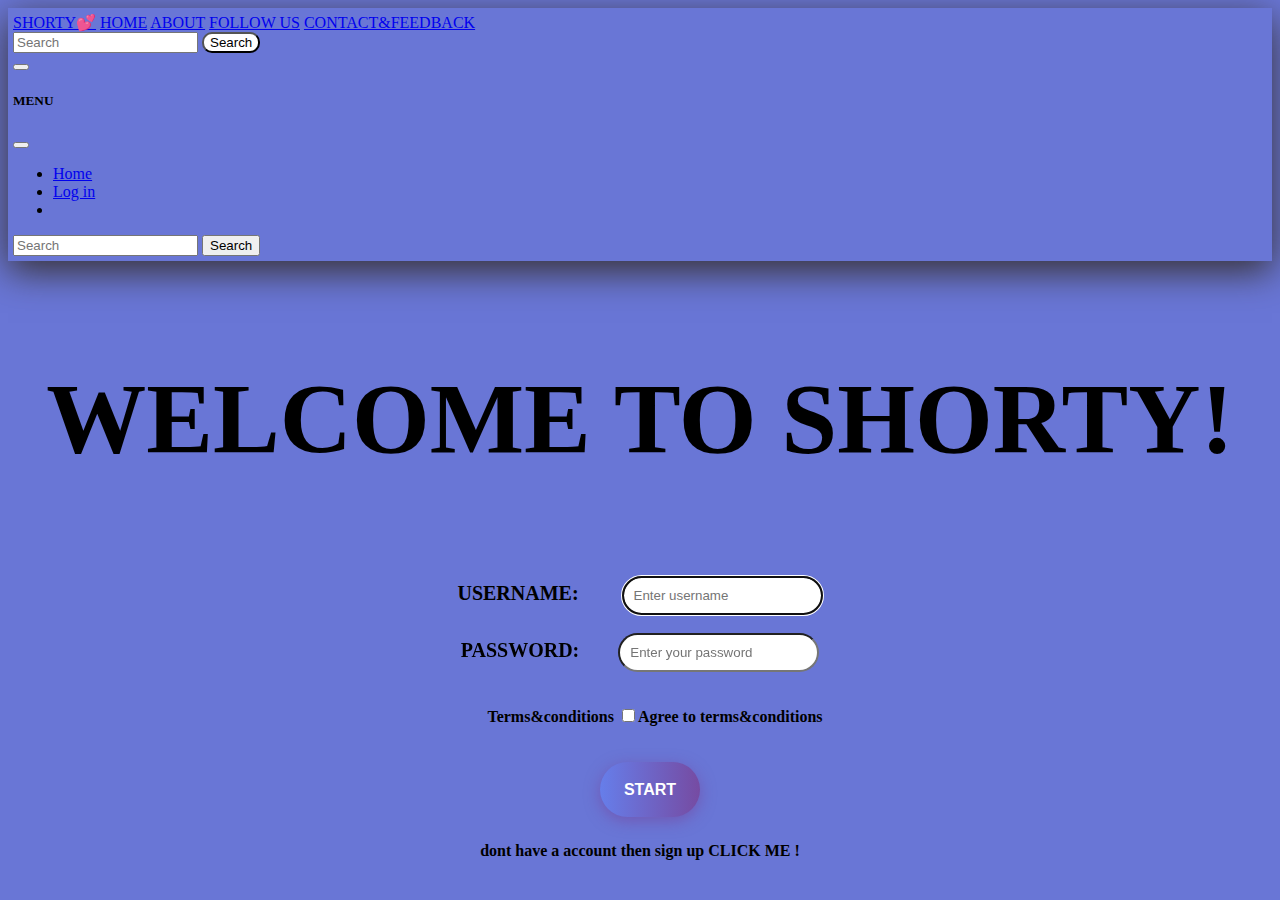
<file: index.html>
<!DOCTYPE html>
<html lang="en">
<head>
    <meta charset="UTF-8">
    <meta http-equiv="X-UA-Compatible" content="IE=edge">
    <meta name="viewport" content="width=device-width, initial-scale=1.0">
    <title>SHORTY URL SHORTENER</title>
    <link rel="website icon" href="shorty.png">
    <link href="https://cdn.jsdelivr.net/npm/bootstrap@5.2.3/dist/css/bootstrap.min.css" rel="stylesheet" integrity="sha384-rbsA2VBKQhggwzxH7pPCaAqO46MgnOM80zW1RWuH61DGLwZJEdK2Kadq2F9CUG65" crossorigin="anonymous">
    <script src="https://cdn.jsdelivr.net/npm/bootstrap@5.2.3/dist/js/bootstrap.bundle.min.js" integrity="sha384-kenU1KFdBIe4zVF0s0G1M5b4hcpxyD9F7jL+jjXkk+Q2h455rYXK/7HAuoJl+0I4" crossorigin="anonymous"></script>
    <link rel="stylesheet" href="index.css">

</head>
<body style="background-color: #6976D6;font-family: bahnschrift semibold;">
    <nav class="navbar navbar-dark bg-dark fixed-top" style="box-shadow: 0px 10px 35px rgb(54, 48, 48);padding: 5px;">
        <div class="container-fluid">
          <a class="navbar-brand" href="#">SHORTY&#x1F495;</a>
          <a class="navbar-brand" href="#">HOME</a>
          <a class="navbar-brand" href="aboutus.html">ABOUT</a>
          <a class="navbar-brand" href="#">FOLLOW US</a>
          <a class="navbar-brand" href="mailto:jaisuryahkp@gmail.com">CONTACT&FEEDBACK</a>
         
          <form class="d-flex" role="search">
            <input class="form-control me-2" type="search" placeholder="Search" aria-label="Search">
            <button class="search" style="color: black;background-color:white ;border-radius: 10px;"  type="submit">Search</button>
          </form>
          <button class="navbar-toggler" type="button" data-bs-toggle="offcanvas" data-bs-target="#offcanvasDarkNavbar" aria-controls="offcanvasDarkNavbar">
            <span class="navbar-toggler-icon"></span>
          </button>
          <div class="offcanvas offcanvas-end text-bg-dark" tabindex="-1" id="offcanvasDarkNavbar" aria-labelledby="offcanvasDarkNavbarLabel">
            <div class="offcanvas-header">
              <h5 class="offcanvas-title" id="offcanvasDarkNavbarLabel">MENU</h5>
              <button type="button" class="btn-close btn-close-white" data-bs-dismiss="offcanvas" aria-label="Close"></button>
            </div>
            <div class="offcanvas-body">
              <ul class="navbar-nav justify-content-end flex-grow-1 pe-3">
                <li class="nav-item">
                  <a class="nav-link active" aria-current="page" href="#">Home</a>
                </li>
                <li class="nav-item">
                  <a class="nav-link" href="index.html">Log in</a>
                </li>
                <li class="nav-item dropdown">
                
            
                </li>
              </ul>
              <form class="d-flex mt-3" role="search">
                <input class="form-control me-2" type="search" placeholder="Search" aria-label="Search">
                <button class="btn btn-success" type="submit">Search</button>
              </form>
            </div>
          </div>
        </div>
      </nav>

      <center> <p style="font-size: 100px;;margin-top: 100px;color: black;font-weight: bold;">WELCOME TO SHORTY!</p> </center>
     
        <form action="Untitled-2.html">
         
  <p style="margin-bottom: 100px;">
  <center>
  <label style="font-size: 20px;font-weight: bold;color: black;" for="username"> USERNAME:</label>
  <input type="text" id="username" name="user" placeholder="Enter username" style="padding: 10px;border-radius:40px;margin-left: 39px;" autofocus required><br><br>
  <label for="pass" style="font-size: 20px;font-weight: bold;color: black;">PASSWORD:</label>
  <input id="pass" name="password" type="password" style="padding:10px;border-radius:40pX;margin-left: 35PX;" placeholder="Enter your password" maxlength="15"  autofocus required><br><br>
  <p style="margin-left:30px ;"><a href="term.html" style="text-decoration: none;color: black;"><b>Terms&conditions</b></a>
      <input type="checkbox" value="true" required ><b>Agree to terms&conditions</b></p>
 <button class="btn-hover color3" style="margin-left: 40px;">START</button></center>
  <center><a href="newform.html" style="text-decoration: none;color: black;font-weight: bold;"><p style="margin-top: 5px;">dont have a account then sign up CLICK ME !</p></a></center>
  </form> </p>

</body>
</html>
</file>
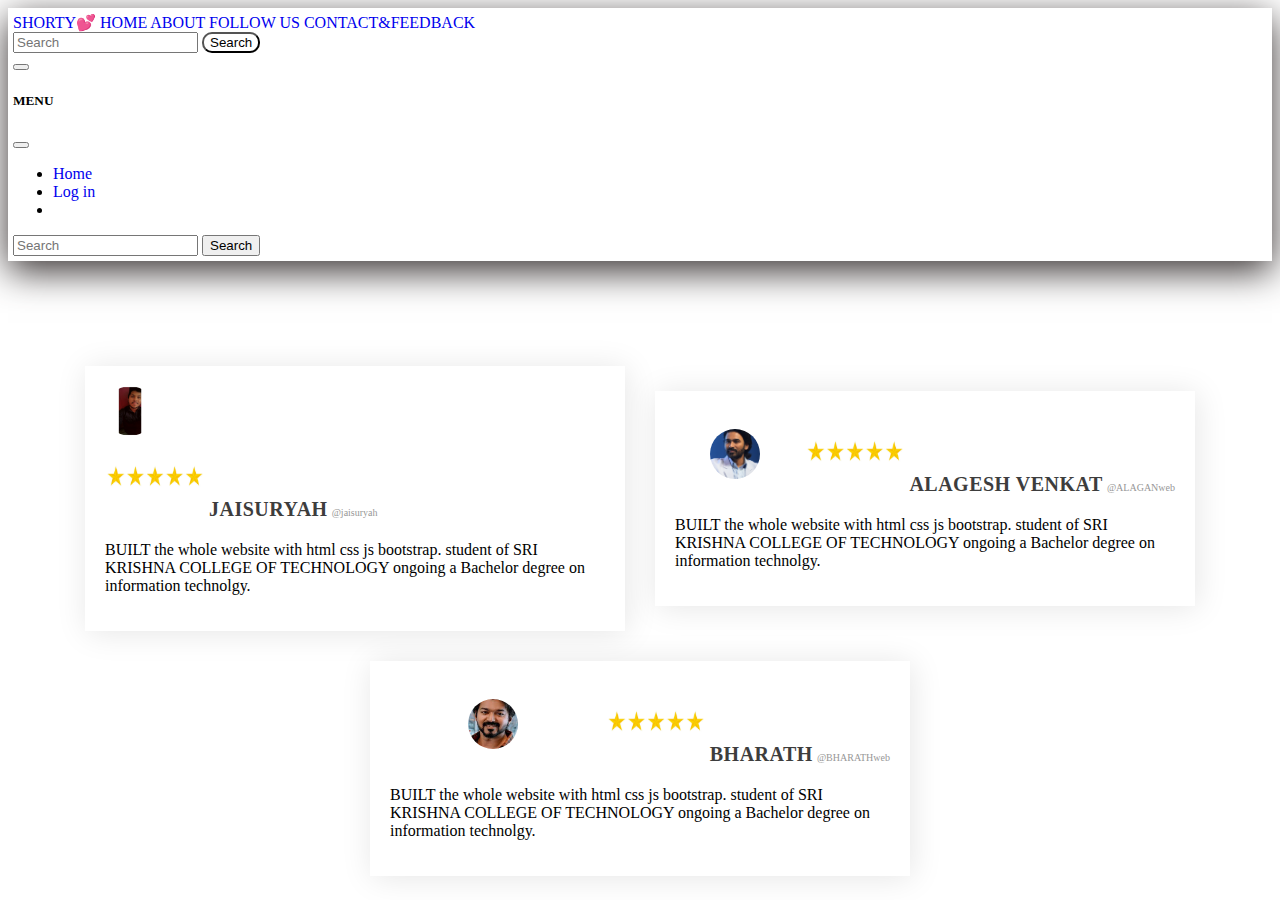
<file: aboutus.html>
<!DOCTYPE html>
<html lang="en">
<head>
  <title>About Us</title>
 
  <link rel="website icon" href="icon3.png">
  <link rel="website icon" href="shorty.png">
    <link href="https://cdn.jsdelivr.net/npm/bootstrap@5.2.3/dist/css/bootstrap.min.css" rel="stylesheet" integrity="sha384-rbsA2VBKQhggwzxH7pPCaAqO46MgnOM80zW1RWuH61DGLwZJEdK2Kadq2F9CUG65" crossorigin="anonymous">
    <script src="https://cdn.jsdelivr.net/npm/bootstrap@5.2.3/dist/js/bootstrap.bundle.min.js" integrity="sha384-kenU1KFdBIe4zVF0s0G1M5b4hcpxyD9F7jL+jjXkk+Q2h455rYXK/7HAuoJl+0I4" crossorigin="anonymous"></script>
    <link rel="Stylesheet" href="ratings.css" >

    <link rel="preconnect" href="https://fonts.googleapis.com">
    <link rel="preconnect" href="https://fonts.gstatic.com" crossorigin>
<link href="https://fonts.googleapis.com/css2?family=Poppins:ital,wght@0,100;0,200;0,300;0,400;0,500;0,600;0,700;0,800;0,900;1,100;1,200;1,300;1,400;1,500;1,600;1,700;1,800;1,900&display=swap" rel="stylesheet">
  </head>

<body style="font-family: bahnschrift semibold">

  <nav class="navbar navbar-dark bg-dark fixed-top" style="box-shadow: 0px 10px 35px rgb(54, 48, 48);padding: 5px;">
    <div class="container-fluid">
      <a class="navbar-brand" href="#">SHORTY&#x1F495;</a>
      <a class="navbar-brand" href="file:///C:/Users/student/Downloads/html/index.html/index.html">HOME</a>
      <a class="navbar-brand" href="aboutus.html">ABOUT</a>
      <a class="navbar-brand" href="#">FOLLOW US</a>
      <a class="navbar-brand" href="mailto:jaisuryahkp@gmail.com">CONTACT&FEEDBACK</a>
     
      <form class="d-flex" role="search">
        <input class="form-control me-2" type="search" placeholder="Search" aria-label="Search">
        <button class="search" style="color: black;background-color:white ;border-radius: 10px;"  type="submit">Search</button>
      </form>
      <button class="navbar-toggler" type="button" data-bs-toggle="offcanvas" data-bs-target="#offcanvasDarkNavbar" aria-controls="offcanvasDarkNavbar">
        <span class="navbar-toggler-icon"></span>
      </button>
      <div class="offcanvas offcanvas-end text-bg-dark" tabindex="-1" id="offcanvasDarkNavbar" aria-labelledby="offcanvasDarkNavbarLabel">
        <div class="offcanvas-header">
          <h5 class="offcanvas-title" id="offcanvasDarkNavbarLabel">MENU</h5>
          <button type="button" class="btn-close btn-close-white" data-bs-dismiss="offcanvas" aria-label="Close"></button>
        </div>
        <div class="offcanvas-body">
          <ul class="navbar-nav justify-content-end flex-grow-1 pe-3">
            <li class="nav-item">
              <a class="nav-link active" aria-current="page" href="#">Home</a>
            </li>
            <li class="nav-item">
              <a class="nav-link" href="index.html">Log in</a>
            </li>
            <li class="nav-item dropdown">
            
        
            </li>
          </ul>
          <form class="d-flex mt-3" role="search">
            <input class="form-control me-2" type="search" placeholder="Search" aria-label="Search">
            <button class="btn btn-success" type="submit">Search</button>
          </form>
        </div>
      </div>
    </div>
  </nav>


  <div class="ratings-box-container" style="margin-top: 90px;">
  
    <div class="ratings-box">
        <div class="box-top">
        <div class="profile">
        <div class="profile-img">
            <img src="jai.jpeg" />
        </div>
        <div class="name-user">
            <img src="5 star.jpeg"width="100px"height="80px">
            <strong>JAISURYAH</strong>
            <span>@jaisuryah</span>
    </div>
    </div>
  
        
    <div class="reviews">
        <i class="fas fa-star"></i>
        <i class="fas fa-star"></i>
        <i class="fas fa-star"></i>
        <i class="fas fa-star"></i>
        <i class="far fa-star"></i>     
    </div>
    </div>
    
    <div class="client-comment">
        <p>BUILT the whole website with html css js bootstrap. student of SRI KRISHNA COLLEGE OF TECHNOLOGY ongoing a Bachelor degree on information technolgy.
        </p>
    </div>
     </div>

   

    <div class="ratings-box" >
        
        <div class="box-top">
        <div class="profile"></div>
        <div class="profile-img">
            <img src="c-2.jpg" />
        </div>
    
        <div class="name-user">
            <img src="5 star.jpeg"width="100px"height="80px">
            <strong>ALAGESH VENKAT</strong>
            <span>@ALAGANweb</span>
    </div>
    </div>
    <div class="reviews">
        <i class="fas fa-star"></i>
        <i class="fas fa-star"></i>
        <i class="fas fa-star"></i>
        <i class="fas fa-star"></i>
        <i class="far fa-star"></i>      
    </div>
    
    <div class="client-comment">
        <p>BUILT the whole website with html css js bootstrap. student of SRI KRISHNA COLLEGE OF TECHNOLOGY ongoing a Bachelor degree on information technolgy.
        </p>
    </div>
     </div>
    
     
    <div class="ratings-box">
        <div class="box-top">
        <div class="profile"></div>
        <div class="profile-img">
            <img src="c-3.jpg" />
        </div>
        <div class="name-user">
            <img src="5 star.jpeg"width="100px"height="80px">
            <strong>BHARATH</strong>
            <span>@BHARATHweb</span>
    </div>
    </div>
        
    <div class="reviews">
        <i class="fas fa-star"></i>
        <i class="fas fa-star"></i>
        <i class="fas fa-star"></i>
        <i class="fas fa-star"></i>
        <i class="far fa-star"></i>      
    </div>

    <div class="client-comment">
        <p>BUILT the whole website with html css js bootstrap. student of SRI KRISHNA COLLEGE OF TECHNOLOGY ongoing a Bachelor degree on information technolgy.
        </p>
    </div>
     </div>
    
            </div>
    
            </section>

          
</body>
</html>
</file>
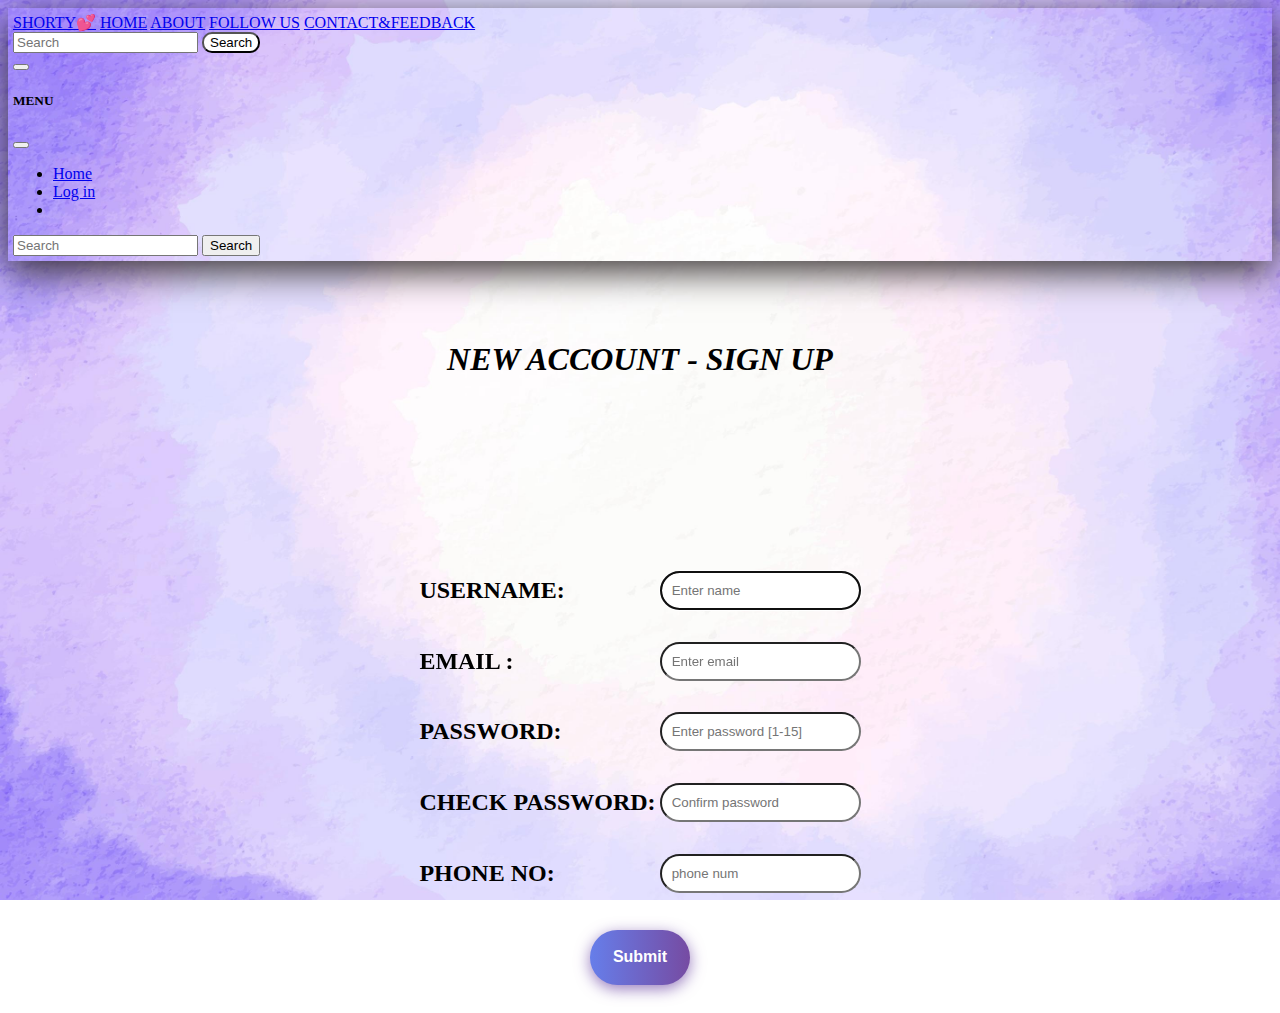
<file: newform.html>
<!DOCTYPE HTML>
<html>
    <head>
        <title>create new account</title>
        <link href="https://cdn.jsdelivr.net/npm/bootstrap@5.2.3/dist/css/bootstrap.min.css" rel="stylesheet" integrity="sha384-rbsA2VBKQhggwzxH7pPCaAqO46MgnOM80zW1RWuH61DGLwZJEdK2Kadq2F9CUG65" crossorigin="anonymous">
        <script src="https://cdn.jsdelivr.net/npm/bootstrap@5.2.3/dist/js/bootstrap.bundle.min.js" integrity="sha384-kenU1KFdBIe4zVF0s0G1M5b4hcpxyD9F7jL+jjXkk+Q2h455rYXK/7HAuoJl+0I4" crossorigin="anonymous"></script>
        <link rel="stylesheet" href="index.css">
        <link rel="website icon" href="shorty.png">
    </head>
<body style="font-family: bahnschrift semibold; background-image:url(new.jpg);background-attachment: fixed; background-size: cover;">
    <nav class="navbar navbar-dark bg-dark fixed-top" style="box-shadow: 0px 10px 35px rgb(54, 48, 48);padding: 5px;">
        <div class="container-fluid">
          <a class="navbar-brand" href="#">SHORTY&#x1F495;</a>
          <a class="navbar-brand" href="#">HOME</a>
          <a class="navbar-brand" href="aboutus.html">ABOUT</a>
          <a class="navbar-brand" href="#">FOLLOW US</a>
          <a class="navbar-brand" href="mailto:jaisuryahkp@gmail.com">CONTACT&FEEDBACK</a>
         
          <form class="d-flex" role="search">
            <input class="form-control me-2" type="search" placeholder="Search" aria-label="Search">
            <button class="search" style="color: black;background-color:white ;border-radius: 10px;"  type="submit">Search</button>
          </form>
          <button class="navbar-toggler" type="button" data-bs-toggle="offcanvas" data-bs-target="#offcanvasDarkNavbar" aria-controls="offcanvasDarkNavbar">
            <span class="navbar-toggler-icon"></span>
          </button>
          <div class="offcanvas offcanvas-end text-bg-dark" tabindex="-1" id="offcanvasDarkNavbar" aria-labelledby="offcanvasDarkNavbarLabel">
            <div class="offcanvas-header">
              <h5 class="offcanvas-title" id="offcanvasDarkNavbarLabel">MENU</h5>
              <button type="button" class="btn-close btn-close-white" data-bs-dismiss="offcanvas" aria-label="Close"></button>
            </div>
            <div class="offcanvas-body">
              <ul class="navbar-nav justify-content-end flex-grow-1 pe-3">
                <li class="nav-item">
                  <a class="nav-link active" aria-current="page" href="#">Home</a>
                </li>
                <li class="nav-item">
                  <a class="nav-link" href="index.html">Log in</a>
                </li>
                <li class="nav-item dropdown">
                
            
                </li>
              </ul>
              <form class="d-flex mt-3" role="search">
                <input class="form-control me-2" type="search" placeholder="Search" aria-label="Search">
                <button class="btn btn-success" type="submit">Search</button>
              </form>
            </div>
          </div>
        </div>
      </nav>

    <center style="margin-top: 80px;"><p><b><i><h1>NEW ACCOUNT - SIGN UP</h1></i></b></p></center>
    <br>
    <form action="Untitled-2.html" >
       
        <center>
            
                     <table STYLE="margin-top: 100px;">
                 <tr>
                 <td><label for="NAME"><h2>USERNAME:</label></td>
                 <td><input id="NAME" name="name"type="text" placeholder="Enter name" style="border-radius:20px ; padding: 10px;" autofocus required></h2></td>
                
             
                 <tr style="margin-top: 10px;">
                 <td><label for="mail"><h2>EMAIL
                    :</label></td>
                 <td><input type="email" placeholder="Enter email" id="mail" style="border-radius:20px; padding: 10px ;" autofocus required></h2></td>
                 </tr>
                
                 <tr style="margin-top: 10px;">
                 <td><label for="pass"><h2>PASSWORD:</label></td>
                 <td><input type="password" placeholder="Enter password [1-15]" id="pass" name="password" style="border-radius: 20px ;padding: 10px;"maxlength="15"autofocus required></h2></td>
                 </tr>
                 <br>
                <tr style="margin-top: 10px;">
                    <td><label for="pass"><h2>CHECK PASSWORD:</label></td>
                    <td><input type="password" placeholder="Confirm password" id="pass" name="password" style="border-radius: 20px ;padding: 10px;"maxlength="15"autofocus required></h2></td>
                </tr>
                <br>
                    <tr style="margin-top: 10px;">
                    <td><label for="ph"><h2>PHONE NO:</label></td>
                    <td><input type="tel" id="ph" name="num" style="border-radius :20px;padding: 10px;" placeholder="phone num" maxlength="10" autofocus required></h2></td>
                    </tr>
                 </center>
             </table>    
          
 
<center><input type="submit" class="btn-hover color3" ></center> 
    </form>
</body>
</html>
</file>
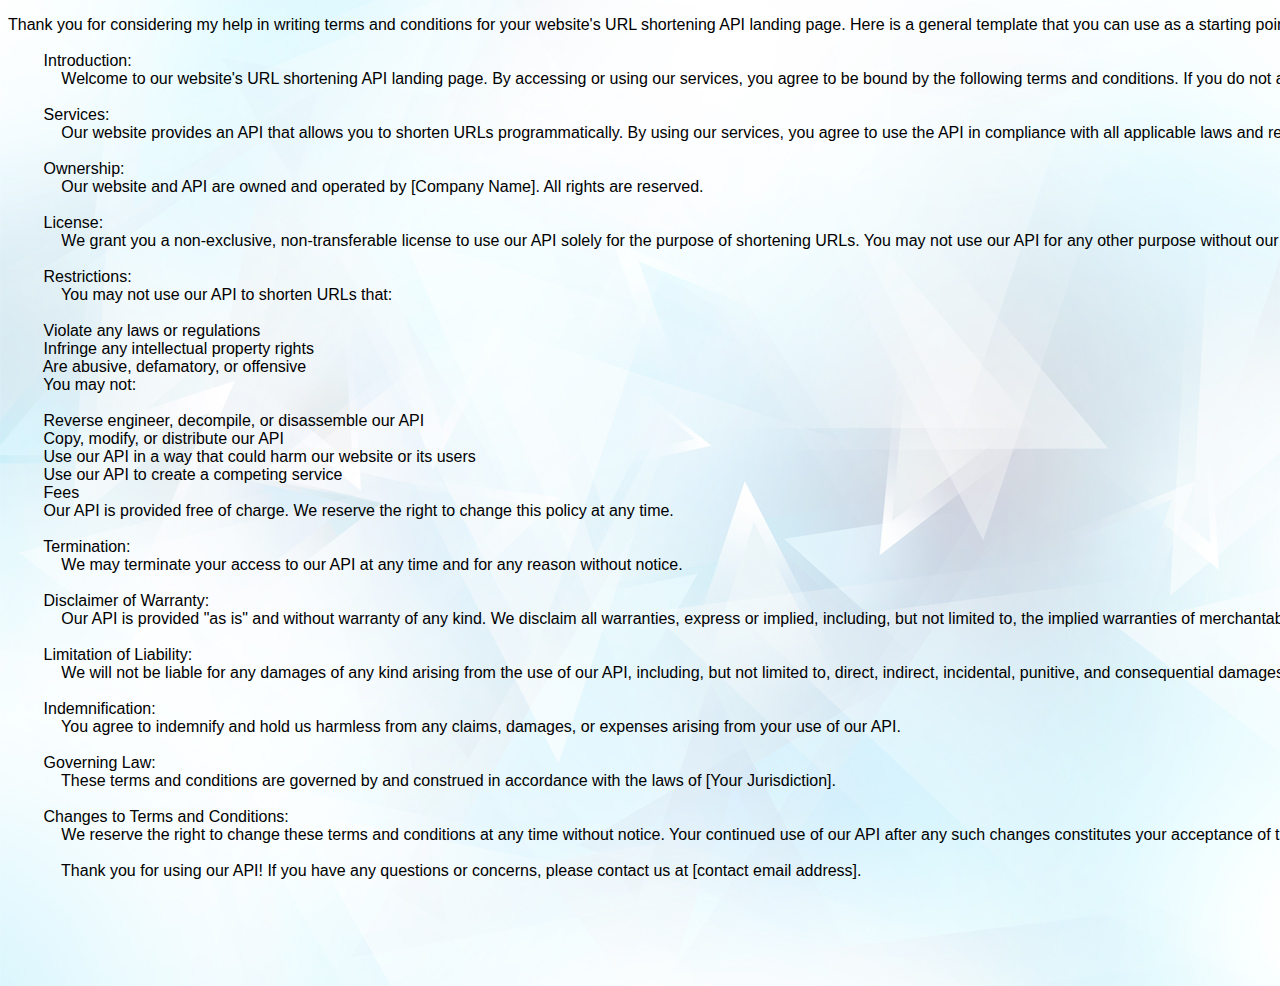
<file: term.html>
<!DOCTYPE html>
<html lang="en">
<head>
    <meta charset="UTF-8">
    <meta http-equiv="X-UA-Compatible" content="IE=edge">
    <meta name="viewport" content="width=device-width, initial-scale=1.0">
    <title>TERMS AND CONDITIONS</title>
    <link rel="website icon" href="shorty.png">
</head>
<body style="background-image: url(./pics\ 3.jpg);">
    <pre style="font-family:Arial, Helvetica, sans-serif;">Thank you for considering my help in writing terms and conditions for your website's URL shortening API landing page. Here is a general template that you can use as a starting point. Please note that this template should be customized to fit your specific needs and legal requirements.

        Introduction:
            Welcome to our website's URL shortening API landing page. By accessing or using our services, you agree to be bound by the following terms and conditions. If you do not agree to these terms and conditions, you should not use our services.
        
        Services:	
            Our website provides an API that allows you to shorten URLs programmatically. By using our services, you agree to use the API in compliance with all applicable laws and regulations.
        
        Ownership:
            Our website and API are owned and operated by [Company Name]. All rights are reserved.
        
        License:
            We grant you a non-exclusive, non-transferable license to use our API solely for the purpose of shortening URLs. You may not use our API for any other purpose without our express written consent.
        
        Restrictions:
            You may not use our API to shorten URLs that:
        
        Violate any laws or regulations
        Infringe any intellectual property rights
        Are abusive, defamatory, or offensive
        You may not:
        
        Reverse engineer, decompile, or disassemble our API
        Copy, modify, or distribute our API
        Use our API in a way that could harm our website or its users
        Use our API to create a competing service
        Fees
        Our API is provided free of charge. We reserve the right to change this policy at any time.
        
        Termination:
            We may terminate your access to our API at any time and for any reason without notice.
        
        Disclaimer of Warranty:
            Our API is provided "as is" and without warranty of any kind. We disclaim all warranties, express or implied, including, but not limited to, the implied warranties of merchantability and fitness for a particular purpose.
        
        Limitation of Liability:
            We will not be liable for any damages of any kind arising from the use of our API, including, but not limited to, direct, indirect, incidental, punitive, and consequential damages.
        
        Indemnification:
            You agree to indemnify and hold us harmless from any claims, damages, or expenses arising from your use of our API.
        
        Governing Law:
            These terms and conditions are governed by and construed in accordance with the laws of [Your Jurisdiction].
        
        Changes to Terms and Conditions:
            We reserve the right to change these terms and conditions at any time without notice. Your continued use of our API after any such changes constitutes your acceptance of the new terms and conditions.
        
            Thank you for using our API! If you have any questions or concerns, please contact us at [contact email address].
        
        
        
        
        </pre>
</body>
</html>
</file>
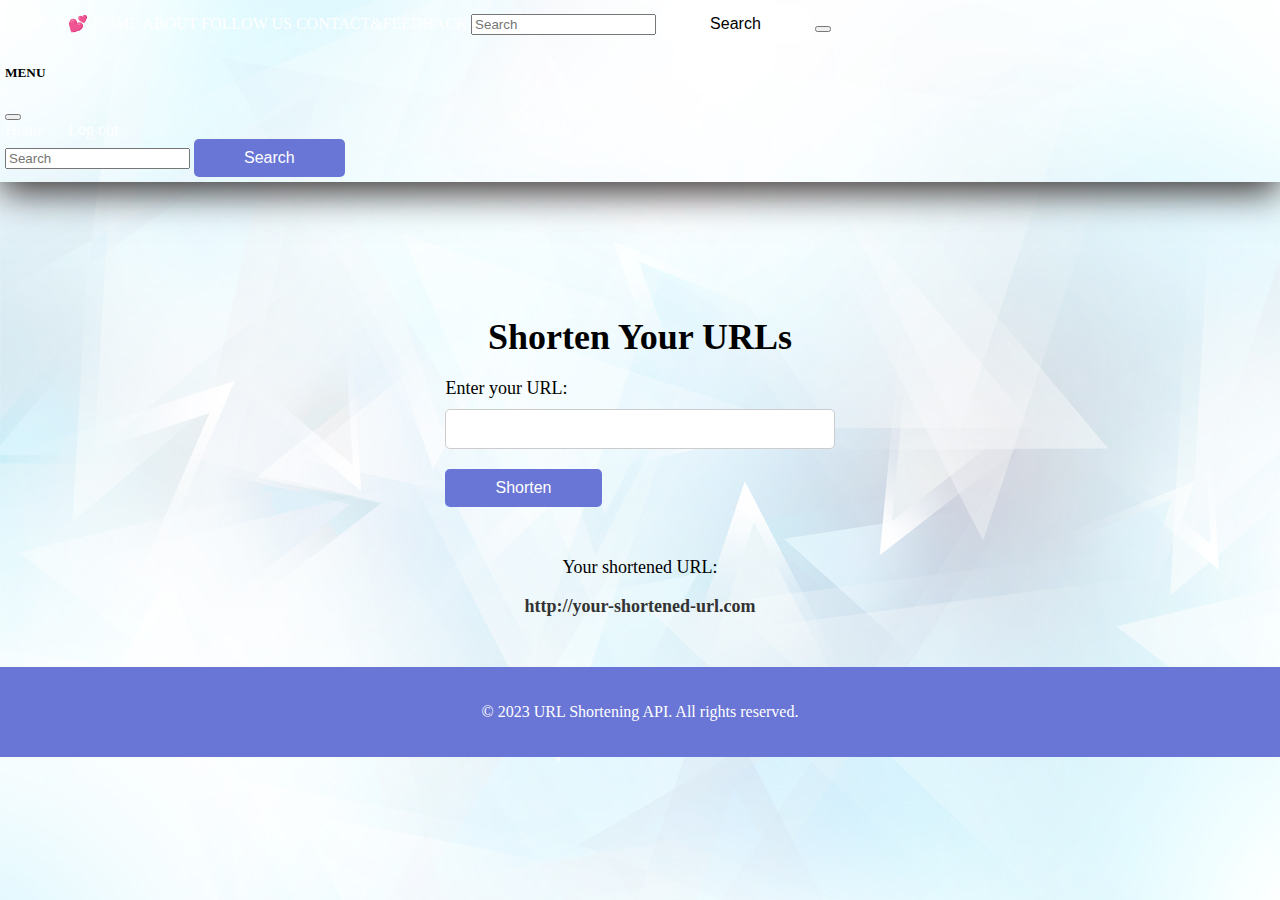
<file: Untitled-2.html>
<!DOCTYPE html>
<html>
  <head>
    <title>SHORTY URL Shortening API</title>
    <link rel="stylesheet" type="text/css" href="./Untitled-1.css">
    <link rel="website icon" href="shorty.png">
    <link href="https://cdn.jsdelivr.net/npm/bootstrap@5.2.3/dist/css/bootstrap.min.css" rel="stylesheet" integrity="sha384-rbsA2VBKQhggwzxH7pPCaAqO46MgnOM80zW1RWuH61DGLwZJEdK2Kadq2F9CUG65" crossorigin="anonymous">
    <script src="https://cdn.jsdelivr.net/npm/bootstrap@5.2.3/dist/js/bootstrap.bundle.min.js" integrity="sha384-kenU1KFdBIe4zVF0s0G1M5b4hcpxyD9F7jL+jjXkk+Q2h455rYXK/7HAuoJl+0I4" crossorigin="anonymous"></script>
  </head>
  <body style="background-image: url('./pics\ 3.jpg');background-size: cover;background-repeat: no-repeat;font-family: bahnschrift semibold">
    <nav class="navbar navbar-dark bg-dark fixed-top" style="box-shadow: 0px 10px 35px rgb(54, 48, 48);padding: 5px;">
      <div class="container-fluid">
        <a class="navbar-brand" href="#">SHORTY&#x1F495;</a>
        <a class="navbar-brand" href="#">HOME</a>
        <a class="navbar-brand" href="aboutus.html">ABOUT</a>
        <a class="navbar-brand" href="#">FOLLOW US</a>
        <a class="navbar-brand" href="mailto:jaisuryahkp@gmail.com">CONTACT&FEEDBACK</a>
       
        <form class="d-flex" role="search">
          <input class="form-control me-2" type="search" placeholder="Search" aria-label="Search">
          <button class="search" style="color: black;background-color:white ;border-radius: 10px;"  type="submit">Search</button>
        </form>
        <button class="navbar-toggler" type="button" data-bs-toggle="offcanvas" data-bs-target="#offcanvasDarkNavbar" aria-controls="offcanvasDarkNavbar">
          <span class="navbar-toggler-icon"></span>
        </button>
        <div class="offcanvas offcanvas-end text-bg-dark" tabindex="-1" id="offcanvasDarkNavbar" aria-labelledby="offcanvasDarkNavbarLabel">
          <div class="offcanvas-header">
            <h5 class="offcanvas-title" id="offcanvasDarkNavbarLabel">MENU</h5>
            <button type="button" class="btn-close btn-close-white" data-bs-dismiss="offcanvas" aria-label="Close"></button>
          </div>
          <div class="offcanvas-body">
            <ul class="navbar-nav justify-content-end flex-grow-1 pe-3">
              <li class="nav-item">
                <a class="nav-link active" aria-current="page" href="#">Home</a>
              </li>
              <li class="nav-item">
                <a class="nav-link" href="index.html">Log out</a>
              </li>
              <li class="nav-item dropdown">
              
          
              </li>
            </ul>
            <form class="d-flex mt-3" role="search">
              <input class="form-control me-2" type="search" placeholder="Search" aria-label="Search">
              <button class="btn btn-success" type="submit">Search</button>
            </form>
          </div>
        </div>
      </div>
    </nav>
    
    <main><br><br><br>
      <h2>Shorten Your URLs</h2>
      <form>
        <label for="url-input">Enter your URL:</label>
        <input type="url" id="url-input" name="url" required>
        <button type="submit">Shorten</button>
      </form>
      
      <div id="shortened-url">
        <p>Your shortened URL:</p>
        <a href="#">http://your-shortened-url.com</a>
      </div>
    </main>
    
    <footer>
      <p>&copy; 2023 URL Shortening API. All rights reserved.</p>
    </footer>
  </body>
</html>
</file>
<file: index.css>
.buttons {
    margin: 10%;
    text-align: center;
    
}

.btn-hover {
    width: 100px;
    font-size: 16px;
    font-weight: 600;
    color: #fff;
    cursor: pointer;
    margin: 20px;
    height: 55px;
    text-align:center;
    border: none;
    background-size: 300% 100%;
    border-radius: 50px;
    transition: all .4s ease-in-out;
}

.btn-hover:hover {
    background-position: 100% 0;
    transition: all .4s ease-in-out;
}


.btn-hover.color3 {
    background-image: linear-gradient(to right, #667eea, #764ba2, #6B8DD6, #8E37D7);
    box-shadow: 0 4px 15px 0 rgba(116, 79, 168, 0.75);
}

.btn-hover.color2 {
    background-image: linear-gradient(to right, #6253e1, #852D91, #A3A1FF, #F24645);
    box-shadow: 0 4px 15px 0 rgba(126, 52, 161, 0.75);
}
.btn-hover.color4 {
        background-image: linear-gradient(to right, #ed6ea0, #ec8c69, #f7186a , #FBB03B);
    box-shadow: 0 4px 15px 0 rgba(236, 116, 149, 0.75);
}
</file>
<file: ratings.css>
a{
    text-decoration: none;
}
#ratings{
    display: flex;
    justify-content: center;
    align-items: center;
    flex-direction: column;
    width: 100%;
}
.ratings-heading h1{
font-size: 20px;
font-weight: 500;
background-color: #202020;
color: #ffffff;
padding: 10px 20px;
}
.ratings-heading span{
    font-size: 1.3rem;
    color: #252525;
    margin-bottom: 10px;
    letter-spacing: 20px;
    text-transform:uppercase ;
}
.ratings-box-container{
    display: flex;
    justify-content: center;
    align-items: center;
    flex-wrap: wrap;
    width: 100%;
}
.ratings-box{
    width: 500px;
    box-shadow: 2px 2px 30px rgba(0,0,0,0.1);
    background-color: #ffffff;
    padding: 20px;
    margin: 15px;
    cursor: pointer;
}
.profile-img{
    width: 50px;
    height: 50px;
    border-radius: 50%;
    overflow: hidden;
    margin-right: 10px;
}
.profile-img img{
    width: 100%;
    height: 100%;
    object-fit: cover;
    object-position: center;
}
.profile{
    display: flex;
    flex-direction: column;

}
.name-user strong{
    color: #3d3d3d;
    font-size: 20px;
    letter-spacing: 0.5px;
}
.name-user span{
    color: #979797;
    font-size: 10px;

}
.reviews{
    color: #f9d71c;
}
.box-top{
    display: flex;
    justify-content: space-between;
    align-items: center;
    margin-bottom: 20px;
}

.ratings-box:hover{
    transform: translateY(-10px);
    transition: all ease 0.3s;
}
</file>
<file: Untitled-1.css>
* {
  box-sizing: border-box;
}

body {
  font-family: Arial, sans-serif;
  margin: 0;
}

header {
  background-color: #333;
  color: #fff;
  padding: 20px;
}

h1 {
  margin: 0;
}

nav ul {
  list-style: none;
  margin: 0;
  padding: 0;
}

nav li {
  display: inline-block;
  margin-right: 20px;
}
nav a:hover{
    color:#6976D6;
}
nav a {
  color: #fff;
  text-decoration: none;
}

main {
  padding: 50px;
  text-align: center;
}

h2 {
  font-size: 36px;
  margin-bottom: 20px;
}

form {
  display: inline-block;
  text-align: left;
}

label {
  display: block;
  font-size: 18px;
  margin-bottom: 10px;
}

input[type="url"] {
  width: 100%;
  padding: 10px;
  font-size: 16px;
  margin-bottom: 20px;
  border-radius: 5px;
  border: none;
  border: 1px solid #ccc;
}

button[type="submit"] {
  padding: 10px 50px;
  background-color: #6976D6;
  color: #fff;
  border-radius: 5px;
  border: none;
  font-size: 16px;
  cursor: pointer;
  position:relative;
}
button[type="submit"]:hover{
    color:black;
}

#shortened-url {
  margin-top: 50px;
  font-size: 18px;
}

#shortened-url a {
  color: #333;
  text-decoration: none;
  font-weight: bold;
}

footer {
  background-color: #6976D6;
  color: #fff;
  padding: 20px;
  text-align: center;
}
</file>
